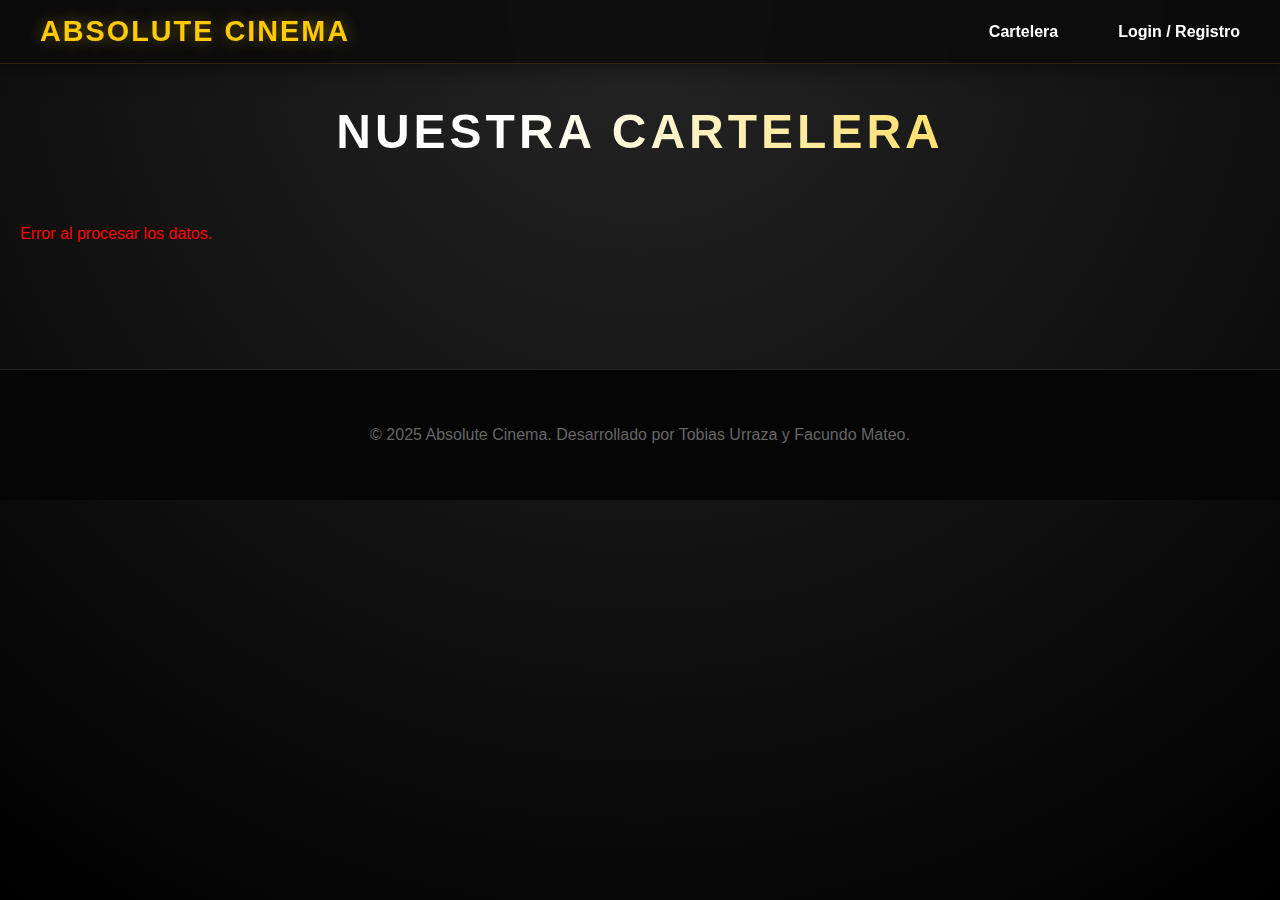
<file: absolute-cinema/index.html>
<!DOCTYPE html>
<html lang="es">
<head>
    <meta charset="UTF-8">
    <meta name="viewport" content="width=device-width, initial-scale=1.0">
    <title>Cartelera - Absolute Cinema</title>
    <link rel="stylesheet" href="css/style.css">
</head>
<body>

    <header>
        <nav class="navbar">
            <div class="nav-brand">
                <a href="index.html">ABSOLUTE CINEMA</a>
            </div>
            <ul class="nav-links">
                <li><a href="index.html">Cartelera</a></li>
                <li id="admin-links-placeholder"></li>
                <li id="nav-auth"><a href="login.html">Login / Registro</a></li>
            </ul>
        </nav>
    </header>

    <main>
        <h1>Nuestra Cartelera</h1>

        <div id="movie-grid-container">
            </div>
    </main>

    <footer>
        <p>&copy; 2025 Absolute Cinema. Desarrollado por Tobias Urraza y Facundo Mateo.</p>
    </footer>

    <script src="js/app.js"></script>

</body>
</html>
</file>
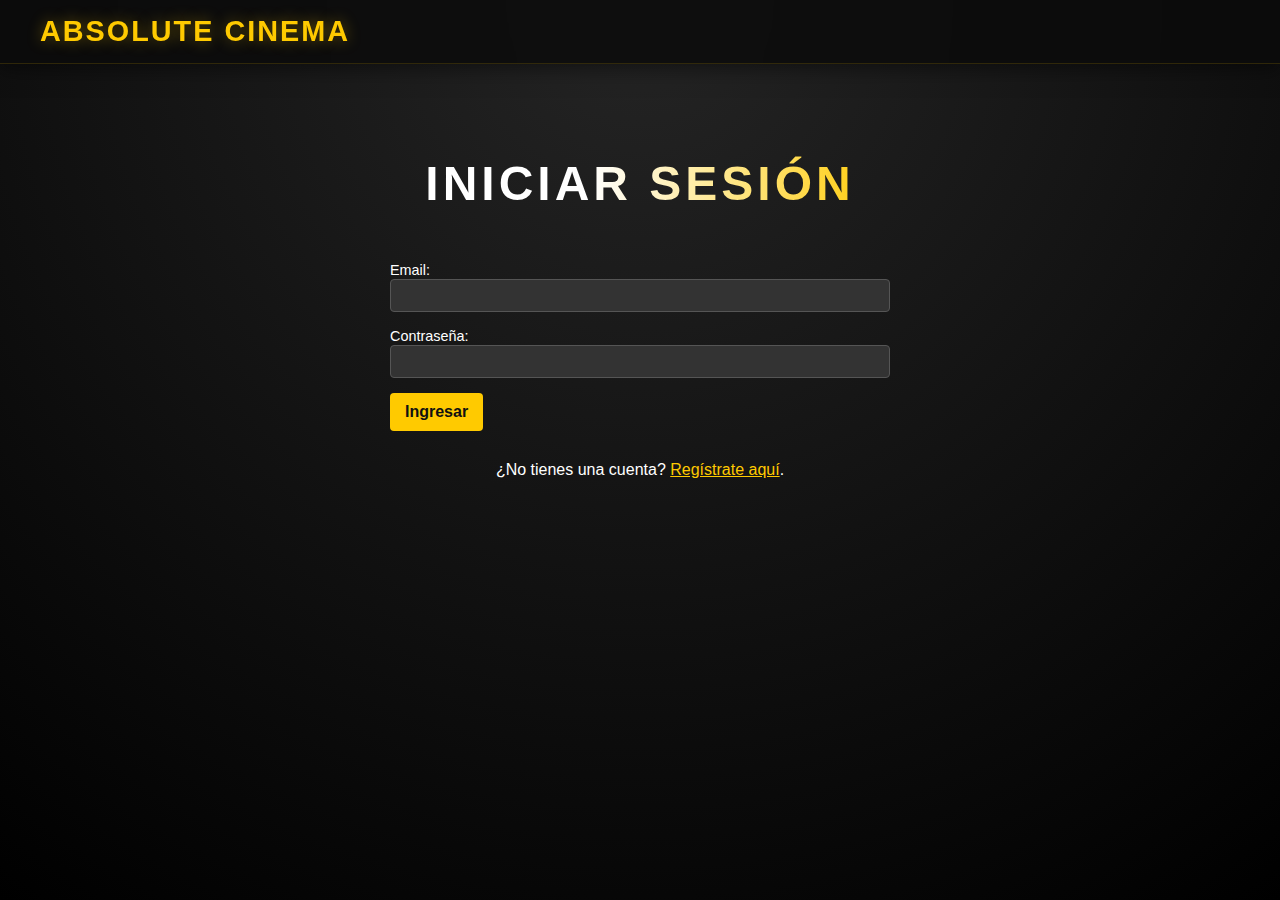
<file: absolute-cinema/admin_dashboard.html>
<!DOCTYPE html>
<html lang="es">
<head>
    <meta charset="UTF-8">
    <meta name="viewport" content="width=device-width, initial-scale=1.0">
    <title>Dashboard - Absolute Cinema</title>
    <link rel="stylesheet" href="css/style.css">
    <link rel="stylesheet" href="css/admin_dashboard.css">
</head>
<body>

    <header>
        <nav class="navbar">
            <div class="nav-brand">
                <a href="index.html">ABSOLUTE CINEMA</a>
            </div>
            <ul class="nav-links">
                <li><a href="index.html">Cartelera</a></li>
                <li><a href="admin_dashboard.html">Admin Dashboard</a></li>
                <li><a href="reporte_ventas.html">Reporte de Ventas</a></li>
            </ul>
        </nav>
    </header>

    
   
    <main class="dashboard-container">

        <!-- COLUMNA IZQUIERDA -->
        <div class="admin-column-stack">

            <!--  Gestión de Películas  -->
            <section class="admin-column" id="col-peliculas">
                <h1>Gestión de Películas</h1>
                
                <h2>Gestión de Películas</h2> <form id="form-agregar-pelicula" class="admin-form">
                
                <input type="hidden" id="pelicula-id"> 

                <div class="form-group">
                    <label for="titulo">Título:</label>
                    <input type="text" id="titulo" required>
                </div>
                <div class="form-group">
                    <label for="genero">Género:</label>
                    <input type="text" id="genero" required>
                </div>
                <div class="form-group">
                    <label for="clasificacion">Clasificación:</label>
                    <input type="text" id="clasificacion" placeholder="+13" required>
                </div>
                <div class="form-group">
                    <label for="duracion">Duración:</label>
                    <input type="time" id="duracion" placeholder="00:00" required>
                </div>
                <div class="form-group full-width">
                    <label for="sinopsis">Sinopsis:</label>
                    <textarea id="sinopsis" rows="3"></textarea>
                </div>
                <div class="form-group full-width">
                    <label for="imagen">URL de la Imagen (Poster):</label>
                    <input type="url" id="imagen" placeholder="https://...">
                </div>
                <div class="form-group full-width">
                    <label for="trailer">URL del Trailer (YouTube):</label>
                    <input type="url" id="trailer" placeholder="https://...">
                </div>

                <div class="form-group full-width" style="display: flex; gap: 10px;">
                    <button type="submit" id="btn-submit-peli" class="btn-guardar">Guardar Película</button>
                    
                    <button type="button" id="btn-cancelar-edicion" class="btn-guardar" style="background-color: #555; display: none;">Cancelar Edición</button>
                </div>
            </form>

                <h2>Listado de Películas</h2>
                <table class="admin-table">
                    <thead> <tr> <th>ID</th> <th>Título</th> <th>Género</th> <th>Acciones</th> </tr> </thead>
                    <tbody id="tabla-peliculas-body"></tbody>
                </table>
            </section>

            <!--  Panel 2: Gestión de Salas --->
            <section class="admin-column" id="col-salas">
                <h1>Gestión de Salas</h1>

                <h2>Crear Nueva Sala</h2>
                <form id="form-agregar-sala" class="admin-form">
                    <div class="form-group">
                        <label for="sala-nombre">Nombre Sala (Ej: "Sala 3"):</label>
                        <input type="text" id="sala-nombre" required>
                    </div>
                    <div class="form-group">
                        <label for="sala-filas">N° de Filas:</label>
                        <input type="number" id="sala-filas" min="1" max="26" value="8" required>
                    </div>
                    <div class="form-group">
                        <label for="sala-columnas">N° de Asientos por Fila:</label>
                        <input type="number" id="sala-columnas" min="1" max="20" value="10" required>
                    </div>
                    <div class="form-group full-width">
                        <button type="submit" class="btn-guardar">Crear Sala y Asientos</button>
                    </div>
                </form>

                <h2>Listado de Salas</h2>
                <table class="admin-table">
                    <thead> <tr> <th>ID</th> <th>Nombre</th> <th>Layout</th> <th>Capacidad</th> <th>Acciones</th> </tr> </thead>
                    <tbody id="tabla-salas-body"></tbody>
                </table>
            </section>

        </div> 


        <!-- COLUMNA DERECHA  -->
        <section class="admin-column" id="col-funciones">
            <h1>Gestión de Funciones</h1>

            <h2>Programar Nueva Función</h2>
            <form id="form-agregar-funcion" class="admin-form">
                <!-- (Selects de Película, Sala, y inputs de Fecha, Hora) -->
                <div class="form-group">
                    <label for="select-pelicula">Película:</label>
                    <select id="select-pelicula" required> <option value="">Cargando...</option> </select>
                </div>
                <div class="form-group">
                    <label for="select-sala">Sala:</label>
                    <select id="select-sala" required> <option value="">Cargando...</option> </select>
                </div>
                <div class="form-group">
                    <label for="fecha">Fecha:</label>
                    <input type="date" id="fecha" required>
                </div>
                <div class="form-group">
                    <label for="hora">Hora:</label>
                    <input type="time" id="hora" required>
                </div>
                <div class="form-group full-width">
                    <button type="submit" class="btn-guardar">Guardar Función</button>
                </div>
            </form>

            <h2>Funciones Programadas</h2>
            <table class="admin-table">
                <thead> <tr> <th>Película</th> <th>Sala</th> <th>Fecha</th> <th>Hora</th> <th>Acciones</th> </tr> </thead>
                <tbody id="tabla-funciones-body"></tbody>
            </table>
        </section>

    </main>

    <script src="js/admin_dashboard.js"></script>
</body>
</html>
</file>
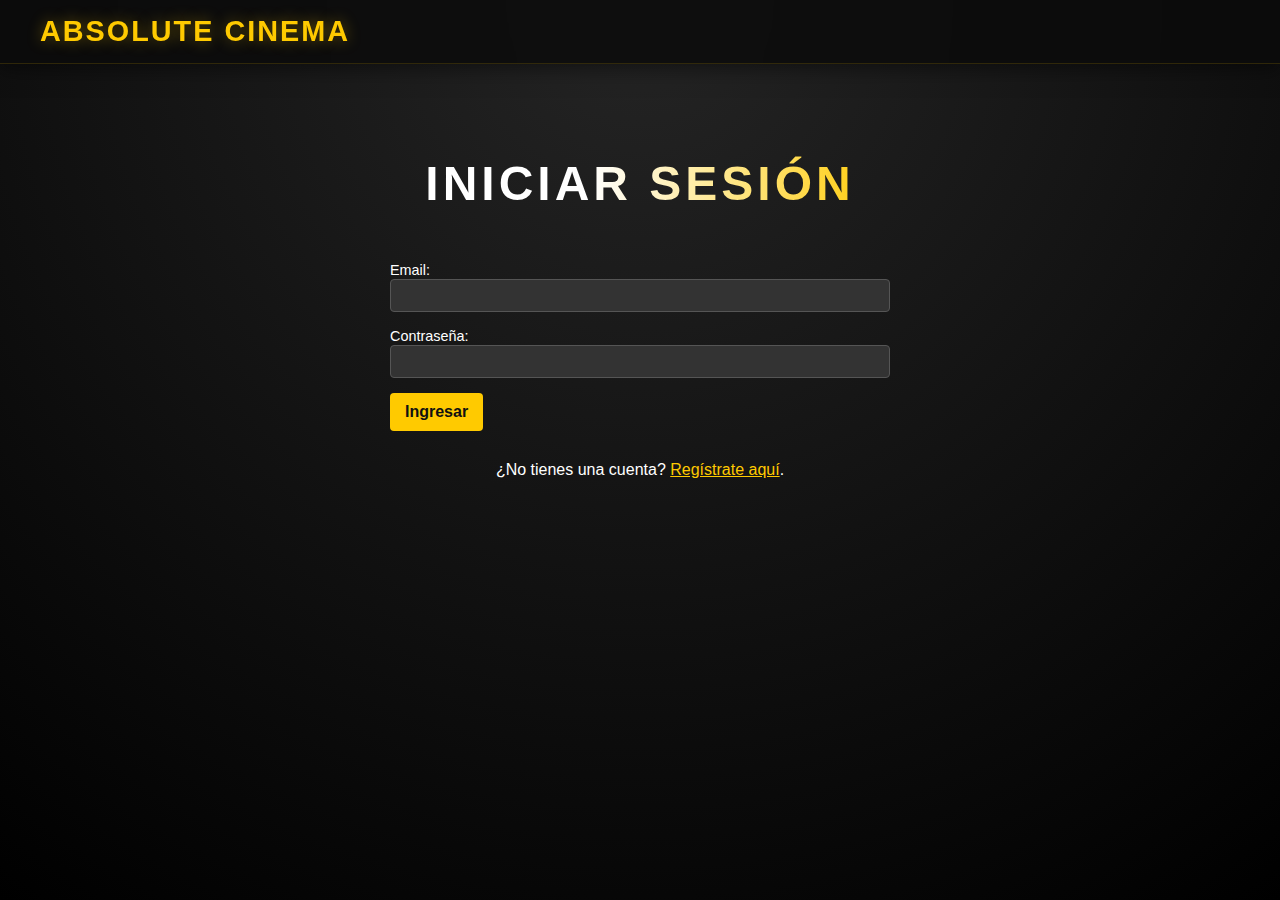
<file: absolute-cinema/login.html>
<!DOCTYPE html>
<html lang="es">
<head>
    <meta charset="UTF-8">
    <meta name="viewport" content="width=device-width, initial-scale=1.0">
    <title>Login - Absolute Cinema</title>
    <link rel="stylesheet" href="css/style.css">
    <link rel="stylesheet" href="css/admin_dashboard.css"> <style>
        .auth-container { max-width: 500px; margin: 40px auto; padding: 20px; background-color: var(--color-superficie); border-radius: 8px; }
        .auth-container .admin-form { grid-template-columns: 1fr; }
        .auth-container p { text-align: center; }
        .auth-container p a { color: var(--color-primario); }
        #mensaje-error { color: #f88; background-color: #a00; padding: 10px; border-radius: 4px; text-align: center; display: none; }
    </style>
</head>
<body>
    <header>
        <nav class="navbar">
            <div class="nav-brand">
                <a href="index.html">ABSOLUTE CINEMA</a>
            </div>
        </nav>
    </header>

    <main class="auth-container">
        <h1>Iniciar Sesión</h1>
        
        <form id="form-login" class="admin-form">
            <div id="mensaje-error"></div>

            <div class="form-group">
                <label for="email">Email:</label>
                <input type="email" id="email" required>
            </div>
            <div class="form-group">
                <label for="password">Contraseña:</label>
                <input type="password" id="password" required>
            </div>
            <div class="form-group">
                <button type="submit" id="btn-submit" class="btn-guardar">Ingresar</button>
            </div>
        </form>
        <p>¿No tienes una cuenta? <a href="registro.html">Regístrate aquí</a>.</p>
    </main>

    <script src="js/auth.js"></script>
</body>
</html>
</file>
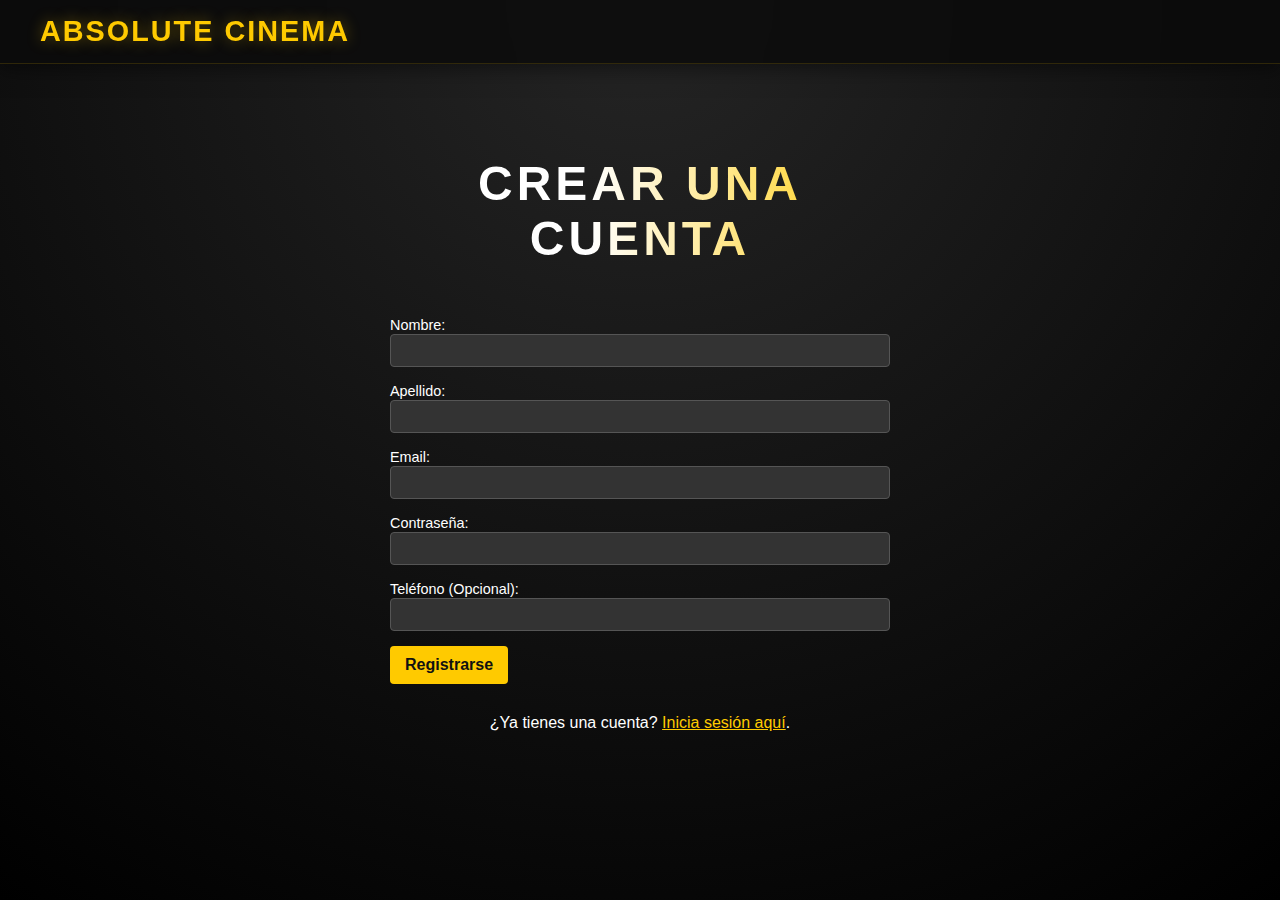
<file: absolute-cinema/registro.html>
<!DOCTYPE html>
<html lang="es">
<head>
    <meta charset="UTF-8">
    <meta name="viewport" content="width=device-width, initial-scale=1.0">
    <title>Registro - Absolute Cinema</title>
    <link rel="stylesheet" href="css/style.css">
    <link rel="stylesheet" href="css/admin_dashboard.css"> <style>
        .auth-container {
            max-width: 500px;
            margin: 40px auto;
            padding: 20px;
            background-color: var(--color-superficie);
            border-radius: 8px;
        }
        .auth-container .admin-form { grid-template-columns: 1fr; }
        .auth-container p { text-align: center; }
        .auth-container p a { color: var(--color-primario); }
        #mensaje-error { color: #f88; background-color: #a00; padding: 10px; border-radius: 4px; text-align: center; display: none; }
    </style>
</head>
<body>
    <header>
        <nav class="navbar">
            <div class="nav-brand">
                <a href="index.html">ABSOLUTE CINEMA</a>
            </div>
        </nav>
    </header>

    <main class="auth-container">
        <h1>Crear una Cuenta</h1>
        
        <form id="form-registro" class="admin-form">
            <div id="mensaje-error"></div>
            
            <div class="form-group">
                <label for="nombre">Nombre:</label>
                <input type="text" id="nombre" required>
            </div>
            <div class="form-group">
                <label for="apellido">Apellido:</label>
                <input type="text" id="apellido" required>
            </div>
            <div class="form-group">
                <label for="email">Email:</label>
                <input type="email" id="email" required>
            </div>
            <div class="form-group">
                <label for="password">Contraseña:</label>
                <input type="password" id="password" required>
            </div>
            <div class="form-group">
                <label for="telefono">Teléfono (Opcional):</label>
                <input type="tel" id="telefono">
            </div>
            <div class="form-group">
                <button type="submit" id="btn-submit" class="btn-guardar">Registrarse</button>
            </div>
        </form>
        <p>¿Ya tienes una cuenta? <a href="login.html">Inicia sesión aquí</a>.</p>
    </main>

    <script src="js/auth.js"></script>
</body>
</html>
</file>
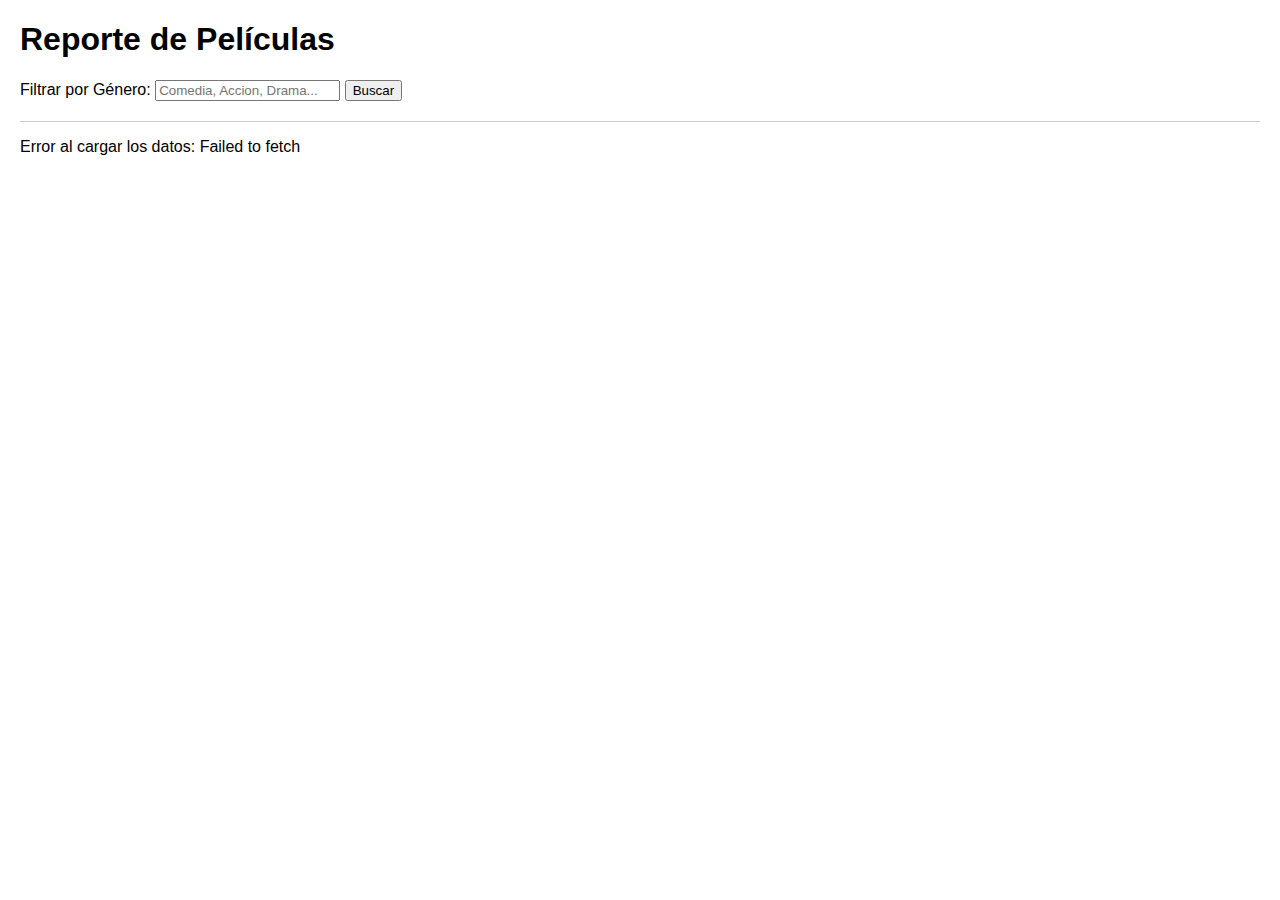
<file: absolute-cinema/reporte_peliculas.html>
<!DOCTYPE html>
<html lang="es">
<head>
    <meta charset="UTF-8">
    <meta name="viewport" content="width=device-width, initial-scale=1.0">
    <title>Reporte de Películas - Absolute Cinema</title>
    <style>
        body { font-family: Arial, sans-serif; margin: 20px; }
        #filtro { margin-bottom: 20px; }
        #resultados { border-top: 1px solid #ccc; margin-top: 20px; }
        .pelicula { border-bottom: 1px solid #eee; padding: 10px; }
        .pelicula h3 { margin: 0; }
        .pelicula span { background-color: #f0f0f0; padding: 2px 5px; border-radius: 4px; }
    </style>
</head>
<body>

    <h1>Reporte de Películas</h1>

    <div id="filtro">
        <label for="inputGenero">Filtrar por Género:</label>
        <input type="text" id="inputGenero" placeholder="Comedia, Accion, Drama...">
        <button id="btnBuscar">Buscar</button>
    </div>

    <div id="resultados">
        </div>

    <script>

        // Referencias a elementos del DOM
        const inputGenero = document.getElementById('inputGenero');
        const btnBuscar = document.getElementById('btnBuscar');
        const divResultados = document.getElementById('resultados');

       
    
        const API_URL_BASE = 'http://localhost/absolute-cinema/api_peliculas.php';

        // Función para buscar películas
        async function buscarPeliculas() {
            const genero = inputGenero.value;
            let url = API_URL_BASE;

            // Si el usuario escribió un género, lo añadimos como parámetro
            if (genero) {
                url += `?genero=${encodeURIComponent(genero)}`;
            }

            // Limpiamos resultados anteriores
            divResultados.innerHTML = '<p>Cargando...</p>';

            try {
                //  La "llamada mediante JS" usando fetch
                const response = await fetch(url);
                
                if (!response.ok) {
                    throw new Error(`Error HTTP: ${response.status}`);
                }

                //  Convertimos la respuesta JSON
                const peliculas = await response.json();

                //  Mostramos los datos en la pantalla
                mostrarResultados(peliculas);

            } catch (error) {
                console.error('Error al llamar a la API:', error);
                divResultados.innerHTML = `<p>Error al cargar los datos: ${error.message}</p>`;
            }
        }

        // Función para "mostrar" los resultados en el HTML
        function mostrarResultados(peliculas) {
            // Limpiamos el "cargando"
            divResultados.innerHTML = '';

            if (peliculas.length === 0) {
                divResultados.innerHTML = '<p>No se encontraron películas para ese filtro.</p>';
                return;
            }

            // Creamos el HTML para cada película
            peliculas.forEach(peli => {
                const peliDiv = document.createElement('div');
                peliDiv.className = 'pelicula';
                peliDiv.innerHTML = `
                    <h3>${peli.Titulo} <span>${peli.Genero}</span></h3>
                    <p><strong>Clasificación:</strong> ${peli.Clasificacion} | <strong>Duración:</strong> ${peli.Duracion}</p>
                    <p>${peli.Sinopsis}</p>
                `;
                divResultados.appendChild(peliDiv);
            });
        }

        // Asignamos el evento al botón
        btnBuscar.addEventListener('click', buscarPeliculas);

        // Carga inicial 
        buscarPeliculas();

    </script>

</body>
</html>
</file>
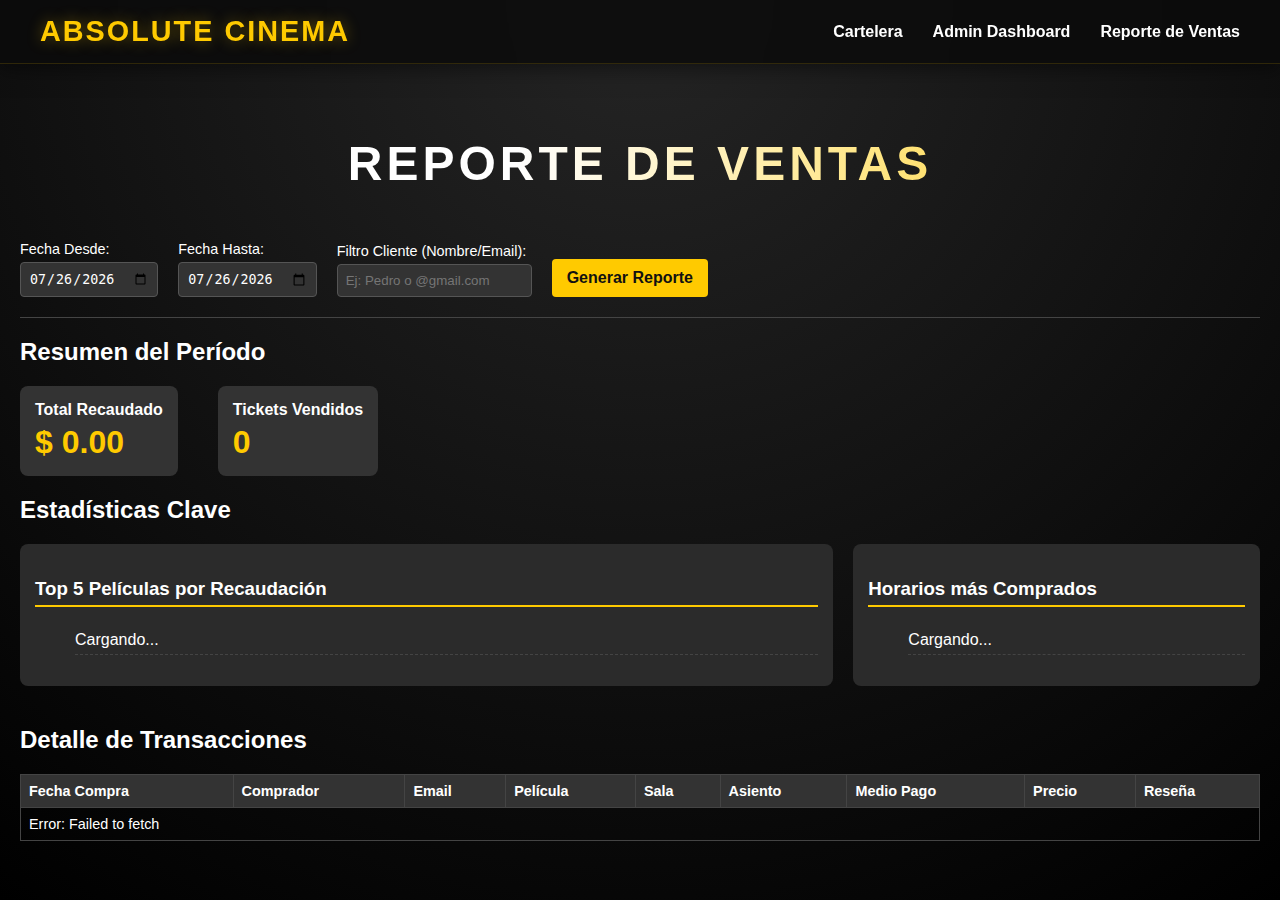
<file: absolute-cinema/reporte_ventas.html>
<!DOCTYPE html>
<html lang="es">
<head>
    <meta charset="UTF-8">
    <meta name="viewport" content="width=device-width, initial-scale=1.0">
    <title>Reporte de Ventas - Absolute Cinema</title>
    <link rel="stylesheet" href="css/style.css">
    <link rel="stylesheet" href="css/admin_dashboard.css">
    <style>
        .reporte-container { max-width: 1300px; margin: 20px auto; padding: 20px; background-color: var(--color-superficie); border-radius: 8px; }
        .reporte-filtros { display: flex; gap: 20px; align-items: flex-end; margin-bottom: 20px; padding-bottom: 20px; border-bottom: 1px solid #444; }
        .reporte-filtros .form-group { display: flex; flex-direction: column; }
        .reporte-filtros label { font-size: 0.9rem; color: var(--color-texto-sec); margin-bottom: 5px; }
        .reporte-filtros input { padding: 8px; background-color: #333; border: 1px solid #555; color: var(--color-texto); border-radius: 4px; }
        .reporte-totales { display: flex; gap: 40px; margin-bottom: 20px; }
        .total-caja { background-color: #333; padding: 15px; border-radius: 8px; }
        .total-caja h3 { margin: 0; color: var(--color-texto-sec); font-size: 1rem; }
        .total-caja p { margin: 5px 0 0 0; color: var(--color-primario); font-size: 2rem; font-weight: bold; }

        /* --- Estructura de Estadísticas --- */
        .estadisticas-grid {
            display: grid;
            grid-template-columns: 2fr 1fr;
            gap: 20px;
            margin-top: 20px;
        }
        .stat-box {
            background-color: #2b2b2b;
            padding: 15px;
            border-radius: 8px;
        }
        .stat-box h3 {
            border-bottom: 2px solid var(--color-primario);
            padding-bottom: 5px;
        }
        .stat-list li {
            list-style: none;
            padding: 5px 0;
            border-bottom: 1px dashed #444;
            display: flex;
            justify-content: space-between;
        }
        .stat-list li span:last-child {
            color: var(--color-primario);
            font-weight: bold;
        }
    </style>
</head>
<body>

    <header>
        <nav class="navbar">
            <div class="nav-brand">
                <a href="index.html">ABSOLUTE CINEMA</a>
            </div>
            <ul class="nav-links">
                <li><a href="index.html">Cartelera</a></li>
                <li><a href="admin_dashboard.html">Admin Dashboard</a></li>
                <li><a href="reporte_ventas.html">Reporte de Ventas</a></li>
            </ul>
        </nav>
    </header>

    <main class="reporte-container">
        <h1>Reporte de Ventas</h1>
        
        <div class="reporte-filtros">
            <div class="form-group">
                <label for="fecha-inicio">Fecha Desde:</label>
                <input type="date" id="fecha-inicio">
            </div>
            <div class="form-group">
                <label for="fecha-fin">Fecha Hasta:</label>
                <input type="date" id="fecha-fin">
            </div>
            <div class="form-group">
                <label for="filtro-cliente">Filtro Cliente (Nombre/Email):</label>
                <input type="text" id="filtro-cliente" placeholder="Ej: Pedro o @gmail.com">
            </div>
            <button id="btn-generar-reporte" class="btn-guardar" style="align-self: flex-end;">Generar Reporte</button>
            </div>

        <h2>Resumen del Período</h2>
        <div class="reporte-totales">
            <div class="total-caja">
                <h3>Total Recaudado</h3>
                <p id="total-ventas">$ 0.00</p>
            </div>
            <div class="total-caja">
                <h3>Tickets Vendidos</h3>
                <p id="total-tickets">0</p>
            </div>
        </div>

        <h2>Estadísticas Clave</h2>
        <div class="estadisticas-grid">
            
            <div class="stat-box">
                <h3>Top 5 Películas por Recaudación</h3>
                <ul id="top-peliculas-list" class="stat-list">
                    <li>Cargando...</li>
                </ul>
            </div>

            <div class="stat-box">
                <h3>Horarios más Comprados</h3>
                <ul id="top-horarios-list" class="stat-list">
                    <li>Cargando...</li>
                </ul>
            </div>
        </div>

        <h2 style="margin-top: 40px;">Detalle de Transacciones</h2>
        <table class="admin-table">
            <thead>
                <tr>
                    <th>Fecha Compra</th>
                    <th>Comprador</th>
                    <th>Email</th>
                    <th>Película</th>
                    <th>Sala</th>
                    <th>Asiento</th>
                    <th>Medio Pago</th>
                    <th>Precio</th>
                    <th>Reseña</th> </tr>
            </thead>
            <tbody id="tabla-reporte-body">
                </tbody>
        </table>

    </main>

    <script src="js/reporte_ventas.js"></script>

</body>
</html>
</file>
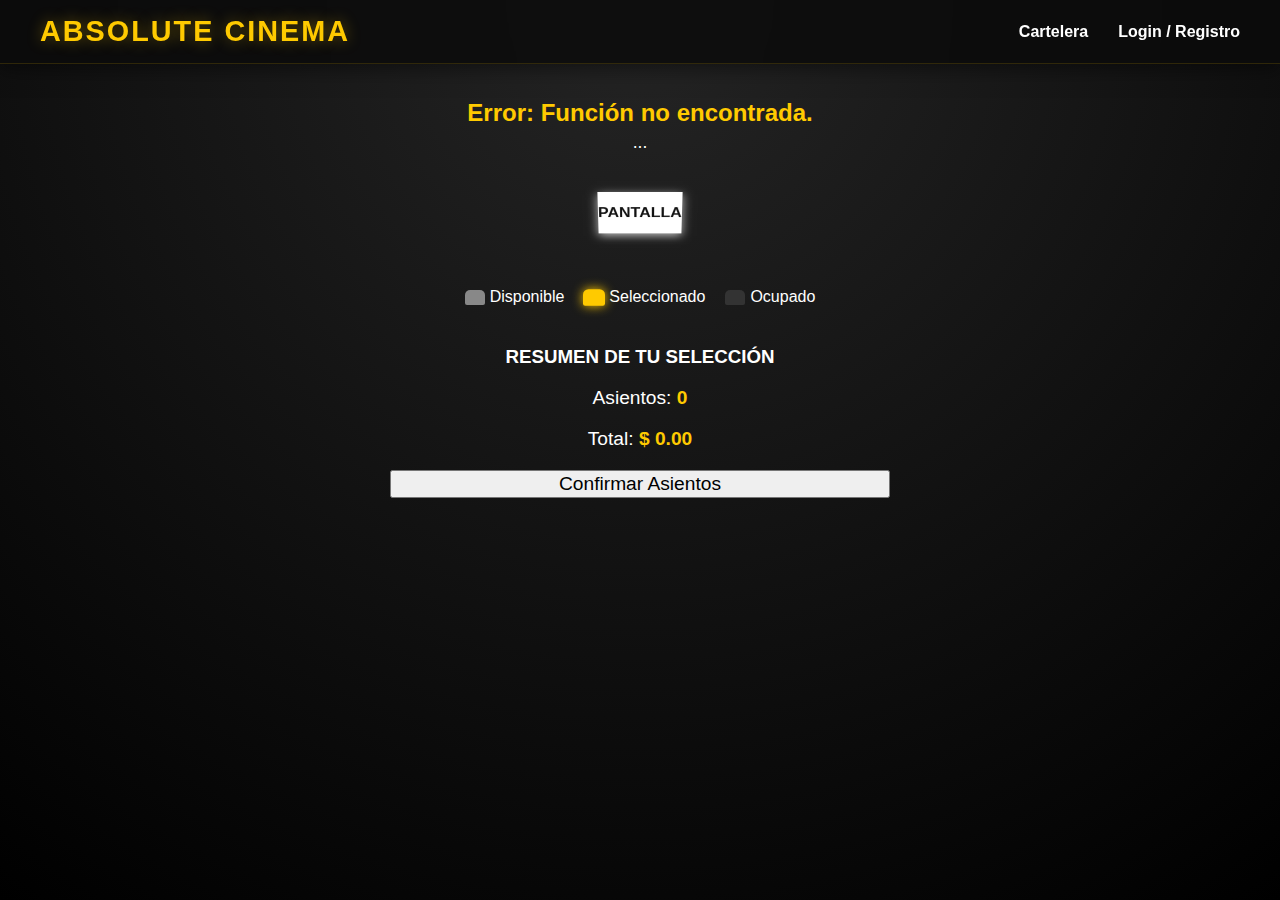
<file: absolute-cinema/seleccion_asientos.html>
<!DOCTYPE html>
<html lang="es">
<head>
    <meta charset="UTF-8">
    <meta name="viewport" content="width=device-width, initial-scale=1.0">
    <title>Selección de Asientos - Absolute Cinema</title>
    <link rel="stylesheet" href="css/style.css">
    <link rel="stylesheet" href="css/seleccion_asientos.css">
</head>
<body>

    <header>
        <nav class="navbar">
            <div class="nav-brand">
                <a href="index.html">ABSOLUTE CINEMA</a>
            </div>
            <ul class="nav-links">
                <li><a href="index.html">Cartelera</a></li>
                <li id="nav-auth"><a href="login.html">Login / Registro</a></li>
            </ul>
        </nav>
    </header>

    <main class="seat-selection-container">

        <div class="info-funcion">
            <h2 id="info-titulo">Cargando...</h2>
            <p id="info-horario">...</p>
        </div>

        <div class="sala-container">
            <div class="pantalla">PANTALLA</div>
            
            <div id="sala-grid-container" class="sala-grid">
                </div>
        </div>

        <div class="leyenda">
            <div class="item"><div class="asiento disponible"></div> Disponible</div>
            <div class="item"><div class="asiento seleccionado"></div> Seleccionado</div>
            <div class="item"><div class="asiento ocupado"></div> Ocupado</div>
        </div>

        <div class="resumen-compra">
            <h3>RESUMEN DE TU SELECCIÓN</h3>
            <p>Asientos: <span id="resumen-cantidad">0</span></p>
            <p>Total: <span id="resumen-total">$ 0.00</span></p>
            <button id="btn-confirmar" class="btn-guardar">Confirmar Asientos</button>
            <p id="error-msg" style="color: #f88; margin-top: 10px;"></p>
        </div>

    </main>

    <script src="js/seleccion_asientos.js"></script>

</body>
</html>
</file>
<file: absolute-cinema/css/style.css>
:root {
    --color-primario: #ffca00; 
    --color-primario-dark: #cfa400;
    --color-fondo: #0f0f0f;
    --color-fondo-secundario: #1a1a1a;
    --color-texto: #ffffff;
    --color-texto-gris: #b3b3b3;
    --sombra-suave: 0 10px 30px rgba(0, 0, 0, 0.5);
    --sombra-fuerte: 0 20px 50px rgba(0, 0, 0, 0.8);
    --borde-vidrio: 1px solid rgba(255, 255, 255, 0.08);
}

body {
    font-family: 'Segoe UI', Roboto, Helvetica, Arial, sans-serif;
    margin: 0;
    background: radial-gradient(circle at top, #252525, #000000); 
    background-attachment: fixed;
    color: var(--color-texto);
    min-height: 100vh;
}

main {
    max-width: 1300px;
    margin: 40px auto;
    padding: 0 20px;
}

/* Títulos */
h1 {
    text-align: center;
    font-size: 3rem;
    margin-bottom: 50px;
    text-transform: uppercase;
    letter-spacing: 4px;
    font-weight: 800;
    background: linear-gradient(to right, #fff 20%, var(--color-primario) 50%, #fff 80%);
    -webkit-background-clip: text;
    background-clip: text;
    -webkit-text-fill-color: transparent;
    background-size: 200% auto;
    animation: shine 5s linear infinite;
}

@keyframes shine {
    to { background-position: 200% center; }
}

/* Barra de Navegación */
.navbar {
    display: flex;
    justify-content: space-between;
    align-items: center;
    padding: 15px 40px;
    position: sticky;
    top: 0;
    z-index: 1000;
    background: rgba(10, 10, 10, 0.85);
    backdrop-filter: blur(15px);
    border-bottom: 1px solid rgba(255, 202, 0, 0.15);
    box-shadow: 0 4px 20px rgba(0,0,0,0.5);
}

.nav-brand a {
    color: var(--color-primario);
    text-decoration: none;
    font-size: 1.8rem;
    font-weight: 900;
    letter-spacing: 2px;
    text-shadow: 0 0 15px rgba(255, 202, 0, 0.4);
}

.nav-links {
    list-style: none;
    margin: 0;
    padding: 0;
    display: flex;
    align-items: center;
    gap: 30px; 
}

.nav-links li { margin: 0; }

.nav-links a {
    color: var(--color-texto);
    text-decoration: none;
    font-size: 1rem;
    font-weight: 600;
    position: relative;
    padding: 5px 0;
    transition: color 0.3s ease;
    white-space: nowrap;
}

.nav-links a::after {
    content: '';
    position: absolute;
    width: 0;
    height: 2px;
    bottom: 0;
    left: 0;
    background-color: var(--color-primario);
    transition: width 0.3s ease;
    box-shadow: 0 0 10px var(--color-primario);
}

.nav-links a:hover { color: var(--color-primario); }
.nav-links a:hover::after { width: 100%; }

.nav-username {
    color: #aaa;
    font-weight: 400;
    border-right: 1px solid #444;
    padding-right: 20px;
    margin-right: 10px;
}

.nav-logout { color: #ff5555 !important; }

/* Grilla y Tarjetas */
#movie-grid-container {
    display: grid;
    grid-template-columns: repeat(auto-fit, minmax(300px, 1fr));
    gap: 35px;
    padding-bottom: 50px;
}

.movie-card {
    background-color: var(--color-fondo-secundario);
    border-radius: 12px;
    overflow: hidden;
    position: relative;
    border: var(--borde-vidrio);
    box-shadow: var(--sombra-suave);
    transition: transform 0.3s ease, box-shadow 0.3s ease, border-color 0.3s ease;
    display: flex;
    flex-direction: column;
    height: 100%;
}

.movie-card:hover {
    transform: translateY(-8px);
    box-shadow: var(--sombra-fuerte), 0 0 20px rgba(255, 202, 0, 0.1);
    border-color: rgba(255, 202, 0, 0.3);
}

.movie-card img {
    width: 100%;
    height: 450px;
    object-fit: cover;
    display: block;
    transition: filter 0.3s ease, transform 0.5s ease;
}

.movie-card:hover img {
    filter: brightness(1.1);
    transform: scale(1.03);
}

.movie-info {
    padding: 25px;
    background: linear-gradient(to bottom, #1a1a1a, #0a0a0a);
    position: relative;
    z-index: 2;
    flex-grow: 1;
    display: flex;
    flex-direction: column;
}

.movie-info h3 {
    font-size: 1.6rem;
    color: var(--color-texto);
    margin: 0 0 12px 0;
    font-weight: 700;
    line-height: 1.2;
}

.tag {
    display: inline-block;
    background: rgba(255, 255, 255, 0.1);
    color: #ddd;
    padding: 4px 10px;
    border-radius: 4px;
    font-size: 0.75rem;
    font-weight: 600;
    text-transform: uppercase;
    margin-right: 6px;
    border: 1px solid rgba(255,255,255,0.05);
}

.sinopsis {
    font-size: 0.95rem;
    color: var(--color-texto-gris) !important;
    line-height: 1.6 !important;
    margin: 15px 0 !important;
    display: -webkit-box;
    -webkit-line-clamp: 6;
    -webkit-box-orient: vertical;
    overflow: hidden;
}

/* Botones de Horario */
.date-group { margin-bottom: 15px; }

.showtimes {
    margin-top: auto; 
    padding-top: 15px;
    border-top: 1px solid #333; 
}

.time-btn {
    display: inline-block;
    background-color: transparent;
    color: var(--color-primario);
    text-decoration: none;
    padding: 8px 14px;
    border-radius: 6px;
    font-weight: bold;
    font-size: 0.95rem;
    border: 1px solid var(--color-primario);
    transition: all 0.2s ease;
}

.time-btn:hover {
    background-color: var(--color-primario);
    color: #000;
    box-shadow: 0 0 15px var(--color-primario);
}

/* ESTRELLAS */
.rating-container {
    background-color: transparent !important;
    box-shadow: none !important;
    border: none !important;
    padding: 5px 0; 
    margin: 10px 0;
}

.rating-display {
    display: flex;
    align-items: center;
    gap: 15px;
    font-size: 1.2rem;
    color: var(--color-texto);
}

.rating-stars {
    display: flex;
    gap: 5px;
    cursor: default; 
    user-select: none;
}

.rating-stars span {
    font-size: 2.2rem;
    color: #444;
    display: inline-block;
    transition: transform 0.2s; 
    background-clip: text;
    -webkit-background-clip: text; 
    filter: drop-shadow(0 2px 4px rgba(0,0,0,0.5));
}

.star-gold { color: var(--color-primario) !important; }

.star-half {
    background: linear-gradient(90deg, var(--color-primario) 50%, #444 50%);
    -webkit-background-clip: text;
    background-clip: text;
    -webkit-text-fill-color: transparent; 
    color: transparent; 
}

.rating-stars.active { cursor: pointer; }
.rating-stars.active span:hover { transform: scale(1.2); }

.rating-info {
    font-size: 0.85rem;
    color: #ccc;
    margin-top: 8px;
}

/* Footer */
footer {
    text-align: center;
    padding: 40px 20px;
    background-color: #050505;
    color: #666;
    margin-top: 60px;
    border-top: 1px solid #222;
}
#toast-container {
    position: fixed;
    bottom: 30px; right: 30px; z-index: 10000;
    display: flex; flex-direction: column; gap: 10px;
}
.toast {
    min-width: 250px; background-color: #222; color: #fff;
    padding: 16px 20px; border-radius: 8px;
    border-left: 5px solid var(--color-primario);
    box-shadow: 0 5px 15px rgba(0,0,0,0.5);
    opacity: 0; transform: translateY(20px); transition: all 0.3s ease;
    font-size: 1rem; display: flex; align-items: center;
}
.toast.show { opacity: 1; transform: translateY(0); }
.toast.error { border-left-color: #ff4444; }
.toast.success { border-left-color: #00cc66; }

@media (max-width: 768px) {
    h1 { font-size: 2rem; }
    .navbar { flex-direction: column; padding: 15px; gap: 15px; }
    .nav-links { flex-wrap: wrap; justify-content: center; gap: 15px; }
}
</file>
<file: absolute-cinema/css/admin_dashboard.css>
/* Estilos Generales del Admin */
.admin-form {
    display: grid;
    grid-template-columns: 1fr; /* 1 columna por defecto */
    gap: 15px;
    margin-bottom: 30px;
}
/* En pantallas más grandes, usamos 2 columnas */
@media (min-width: 768px) {
    .admin-form {
        grid-template-columns: 1fr 1fr;
    }
}

.admin-form label {
    font-size: 0.9rem;
    color: var(--color-texto-sec);
    margin-bottom: 5px;
}

.admin-form input,
.admin-form textarea,
.admin-form select {
    width: 100%;
    padding: 8px;
    background-color: #333;
    border: 1px solid #555;
    color: var(--color-texto);
    border-radius: 4px;
    box-sizing: border-box; 
}

.admin-form .full-width {
    grid-column: 1 / -1;
}

.btn-guardar {
    background-color: var(--color-primario);
    color: #111;
    border: none;
    padding: 10px 15px;
    font-weight: bold;
    cursor: pointer;
    border-radius: 4px;
    font-size: 1rem;
}

.admin-table {
    width: 100%;
    border-collapse: collapse;
    margin-top: 20px;
    font-size: 0.9rem; 
}

.admin-table th, .admin-table td {
    border: 1px solid #444;
    padding: 8px; 
    text-align: left;
}

.admin-table th {
    background-color: #333;
}

.btn-borrar {
    background-color: #a00;
    color: white;
    border: none;
    padding: 5px 8px;
    cursor: pointer;
    border-radius: 4px;
    font-size: 0.8rem;
}

.dashboard-container {
    display: grid;
    grid-template-columns: 1fr 1fr; 
    gap: 20px;
    max-width: 1400px;
    margin: 20px auto;
    padding: 0 20px;
}

.admin-column {
    background-color: var(--color-superficie);
    padding: 20px;
    border-radius: 8px;
}

.admin-column h1 {
    font-size: 1.8rem;
    color: var(--color-primario);
    text-align: left;
    margin-top: 0;
}

.admin-column h2 {
    font-size: 1.3rem;
    border-bottom: 1px solid #444;
    padding-bottom: 5px;
}

/* Para pantallas chicas, ponemos una columna encima de la otra */
@media (max-width: 1200px) {
    .dashboard-container {
        grid-template-columns: 1fr;
    }
}

.admin-column-stack {
    display: flex;
    flex-direction: column;
    gap: 20px;
}
</file>
<file: absolute-cinema/css/seleccion_asientos.css>
.seat-selection-container {
    max-width: 900px;
    margin: 20px auto;
    display: flex;
    flex-direction: column;
    align-items: center;
}

.info-funcion {
    width: 100%;
    background-color: var(--color-superficie);
    padding: 15px;
    border-radius: 8px;
    text-align: center;
    margin-bottom: 20px;
}
.info-funcion h2 {
    margin: 0 0 5px 0;
    color: var(--color-primario);
}
.info-funcion p {
    margin: 0;
    font-size: 1.1rem;
}

/* La Sala */
.sala-container {
    perspective: 1000px; 
    margin-bottom: 20px;
}

.pantalla {
    width: 100%;
    height: 50px;
    background-color: #fff;
    margin-bottom: 30px;
    text-align: center;
    line-height: 50px;
    color: #111;
    font-weight: bold;
    transform: rotateX(-35deg);
    box-shadow: 0 3px 10px rgba(255, 255, 255, 0.7);
}

.sala-grid {
    display: grid;
    gap: 8px; 
}

.asiento {
    width: 30px;
    height: 25px;
    border-radius: 5px 5px 2px 2px;
    background-color: #444;
    transition: background-color 0.2s ease, transform 0.2s ease;
}

.asiento.disponible {
    background-color: #888; 
    cursor: pointer;
}

.asiento.disponible:hover {
    transform: scale(1.1);
    background-color: #aaa;
}

.asiento.seleccionado {
    background-color: var(--color-primario); 
    transform: scale(1.1);
    box-shadow: 0 0 10px var(--color-primario);
    cursor: pointer;
}

.asiento.ocupado {
    background-color: #333; 
    cursor: not-allowed;
}

.leyenda {
    display: flex;
    justify-content: center;
    gap: 20px;
    margin-bottom: 20px;
}
.leyenda .item {
    display: flex;
    align-items: center;
    gap: 5px;
}
.leyenda .asiento {
    width: 20px;
    height: 15px;
}

.resumen-compra {
    background-color: var(--color-superficie);
    padding: 20px;
    border-radius: 8px;
    width: 100%;
    max-width: 500px;
    text-align: center;
}
.resumen-compra h3 {
    margin-top: 0;
}
.resumen-compra p {
    font-size: 1.2rem;
}
.resumen-compra span {
    color: var(--color-primario);
    font-weight: bold;
}
#btn-confirmar {
    width: 100%;
    font-size: 1.2rem;
}
</file>
